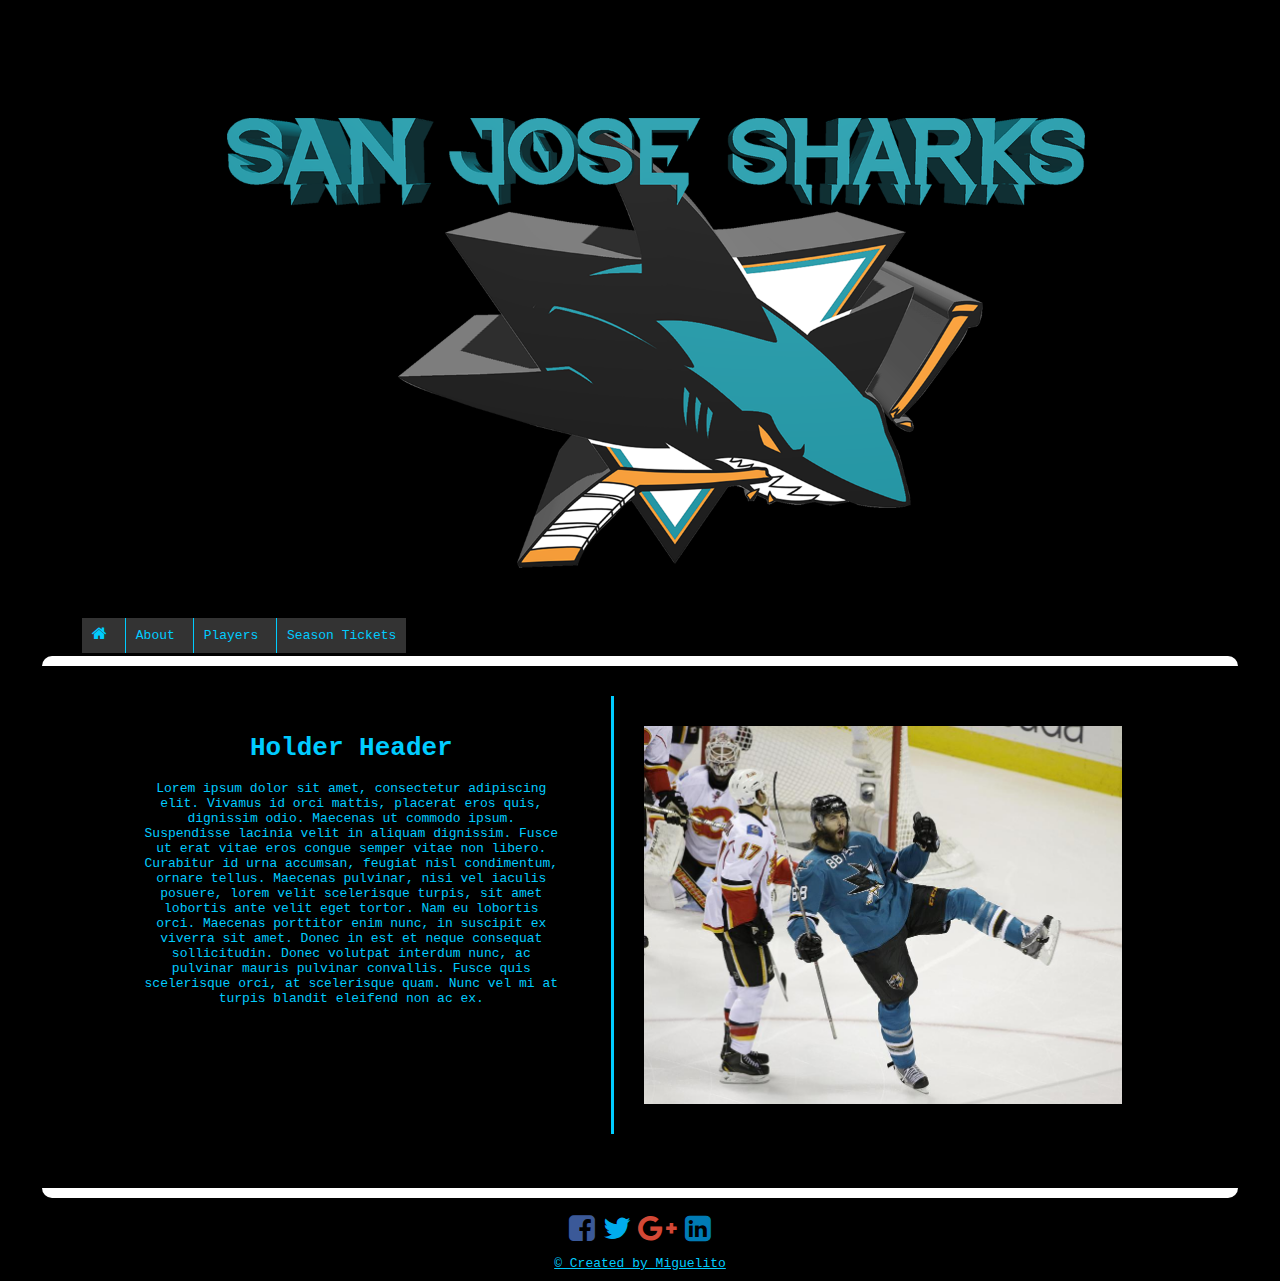
<file: index.html>
<!doctype html>
<html lang="en">
<head>
    <meta charset="UTF-8">
    <title>Project</title>
    <link rel="stylesheet" href="css/styles.css" type="text/css" />
    <link rel="stylesheet" href="css/font-awesome.css" type="text/css" />
</head>
<body>
    <header>
        <div id="banner-contain">
            <img src="images/sharks.png" alt="Sharks Banner" id="banner"></img>
        </div>
        <nav id="nav">
            <ul  id="nav-body">
                <li class="nav-link">
                    <a href="index.html" class="link-style"><i class="fa fa-home"></i></a>
                </li>
                <li class="nav-link">
                    <a href="about.html" class="link-style">About</a>
                </li>
                <li class="nav-link">
                    <a href="players.html" class="link-style">Players</a>
                </li>
                <li class="nav-link">
                    <a href="contact.html" class="link-style">Season Tickets</a>
                </li>
            </ul>
        </nav>
    </header>
    <div class="first-border">
        <div id="first-para">
            <h1 class="text-center">Holder Header</h1>
            <p class="text-center">Lorem ipsum dolor sit amet, consectetur adipiscing elit. Vivamus id orci mattis, placerat eros quis, dignissim odio. Maecenas ut commodo ipsum. Suspendisse lacinia velit in aliquam dignissim. Fusce ut erat vitae eros congue semper vitae non libero. Curabitur id urna accumsan, feugiat nisl condimentum, ornare tellus. Maecenas pulvinar, nisi vel iaculis posuere, lorem velit scelerisque turpis, sit amet lobortis ante velit eget tortor. Nam eu lobortis orci. Maecenas porttitor enim nunc, in suscipit ex viverra sit amet. Donec in est et neque consequat sollicitudin. Donec volutpat interdum nunc, ac pulvinar mauris pulvinar convallis. Fusce quis scelerisque orci, at scelerisque quam. Nunc vel mi at turpis blandit eleifend non ac ex.</p>
        </div>
        <div>
            <img src="images/BurnsCelebration.jpg" alt="Brent Burns Celebration" id="first-image"></img>
        </div>
    </div>
    <footer>
        <div class="text-center" class="footer">
            <a href="https://www.facebook.com/" target="_blank" class="social-links">
                <i class="fa fa-facebook-square" style="font-size:30px;color:#3b5998;"></i>
            </a>
            <a href="https://twitter.com/" target="_blank" class="social-links">
                <i class="fa fa-twitter" style="font-size:30px;color:#00aced;"></i>
            </a>
            <a href="https://plus.google.com/" target="_blank" class="social-links">
                <i class="fa fa-google-plus" style="font-size:30px;color:#d34836;"></i>
            </a>
            <a href="https://www.linkedin.com/" target="_blank" class="social-links">
                <i class="fa fa-linkedin-square"  style="font-size:30px;color:#007bb5;"></i>
            </a>
        </div>
        <div>
            <p class="text-center" id="copyright">&copy; Created by Miguelito</p>
        </div>
    </footer>
    
    <script>
  (function(i,s,o,g,r,a,m){i['GoogleAnalyticsObject']=r;i[r]=i[r]||function(){
  (i[r].q=i[r].q||[]).push(arguments)},i[r].l=1*new Date();a=s.createElement(o),
  m=s.getElementsByTagName(o)[0];a.async=1;a.src=g;m.parentNode.insertBefore(a,m)
  })(window,document,'script','https://www.google-analytics.com/analytics.js','ga');

  ga('create', 'UA-98374766-1', 'auto');
  ga('send', 'pageview');

    </script>
</body>
</html>
</file>
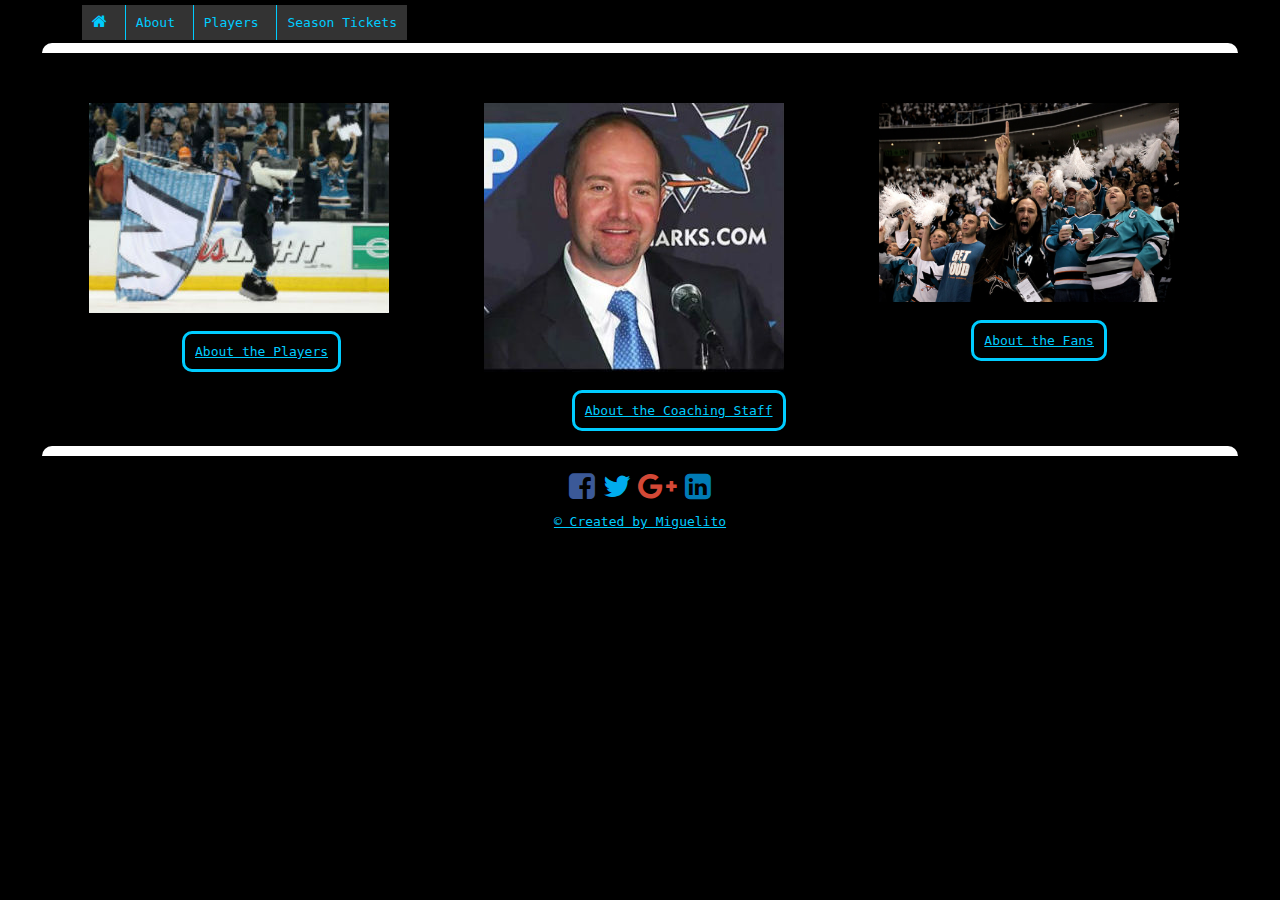
<file: about.html>
<!doctype html>
<html lang="en">
<head>
    <meta charset="UTF-8">
    <title>About</title>
    <link rel="stylesheet" href="css/styles.css" type="text/css" />
    <link rel="stylesheet" href="css/font-awesome.css" type="text/css" />
</head>
<body>
    <header>
        <nav>
            <ul  id="nav-body">
                <li class="nav-link">
                    <a href="index.html" class="link-style"><i class="fa fa-home"></i></a>
                </li>
                <li class="nav-link">
                    <a href="about.html" class="link-style">About</a>
                </li>
                <li class="nav-link">
                    <a href="players.html" class="link-style">Players</a>
                </li>
                <li class="nav-link">
                    <a href="contact.html" class="link-style">Season Tickets</a>
                </li>
            </ul>
        </nav>
    </header>
    
    <div id="about-border">
        <div class="third">
            <a href="players.html"><img src="images/Team photo.jpg" id="about1"></img></a>
            <a href="players.html" id="team-button">About the Players</a>
        </div>
        <div class="third">
            <img src="images/Pete.jpg" id="about2"></img>
            <a href="#" id="coach-button">About the Coaching Staff</a>
        </div>
        <div class="third">
            <a href="contact.html"><img src="images/sharksfans.png" id="about3"></img></a>
            <a href="contact.html" id="fan-button">About the Fans</a>
        </div>
    </div>
    
    <footer id="about-foot">
        <div class="text-center" class="footer" id="about-social">
            <a href="https://www.facebook.com/" target="_blank" class="social-links">
                <i class="fa fa-facebook-square" style="font-size:30px;color:#3b5998;"></i>
            </a>
            <a href="https://twitter.com/" target="_blank" class="social-links">
                <i class="fa fa-twitter" style="font-size:30px;color:#00aced;"></i>
            </a>
            <a href="https://plus.google.com/" target="_blank" class="social-links">
                <i class="fa fa-google-plus" style="font-size:30px;color:#d34836;"></i>
            </a>
            <a href="https://www.linkedin.com/" target="_blank" class="social-links">
                <i class="fa fa-linkedin-square"  style="font-size:30px;color:#007bb5;"></i>
            </a>
        </div>
        <div>
            <p class="text-center" id="copyright">&copy; Created by Miguelito</p>
        </div>
    </footer>
    
    <script>
  (function(i,s,o,g,r,a,m){i['GoogleAnalyticsObject']=r;i[r]=i[r]||function(){
  (i[r].q=i[r].q||[]).push(arguments)},i[r].l=1*new Date();a=s.createElement(o),
  m=s.getElementsByTagName(o)[0];a.async=1;a.src=g;m.parentNode.insertBefore(a,m)
  })(window,document,'script','https://www.google-analytics.com/analytics.js','ga');

  ga('create', 'UA-98374766-1', 'auto');
  ga('send', 'pageview');

    </script>
    
</body>
</html>
</file>
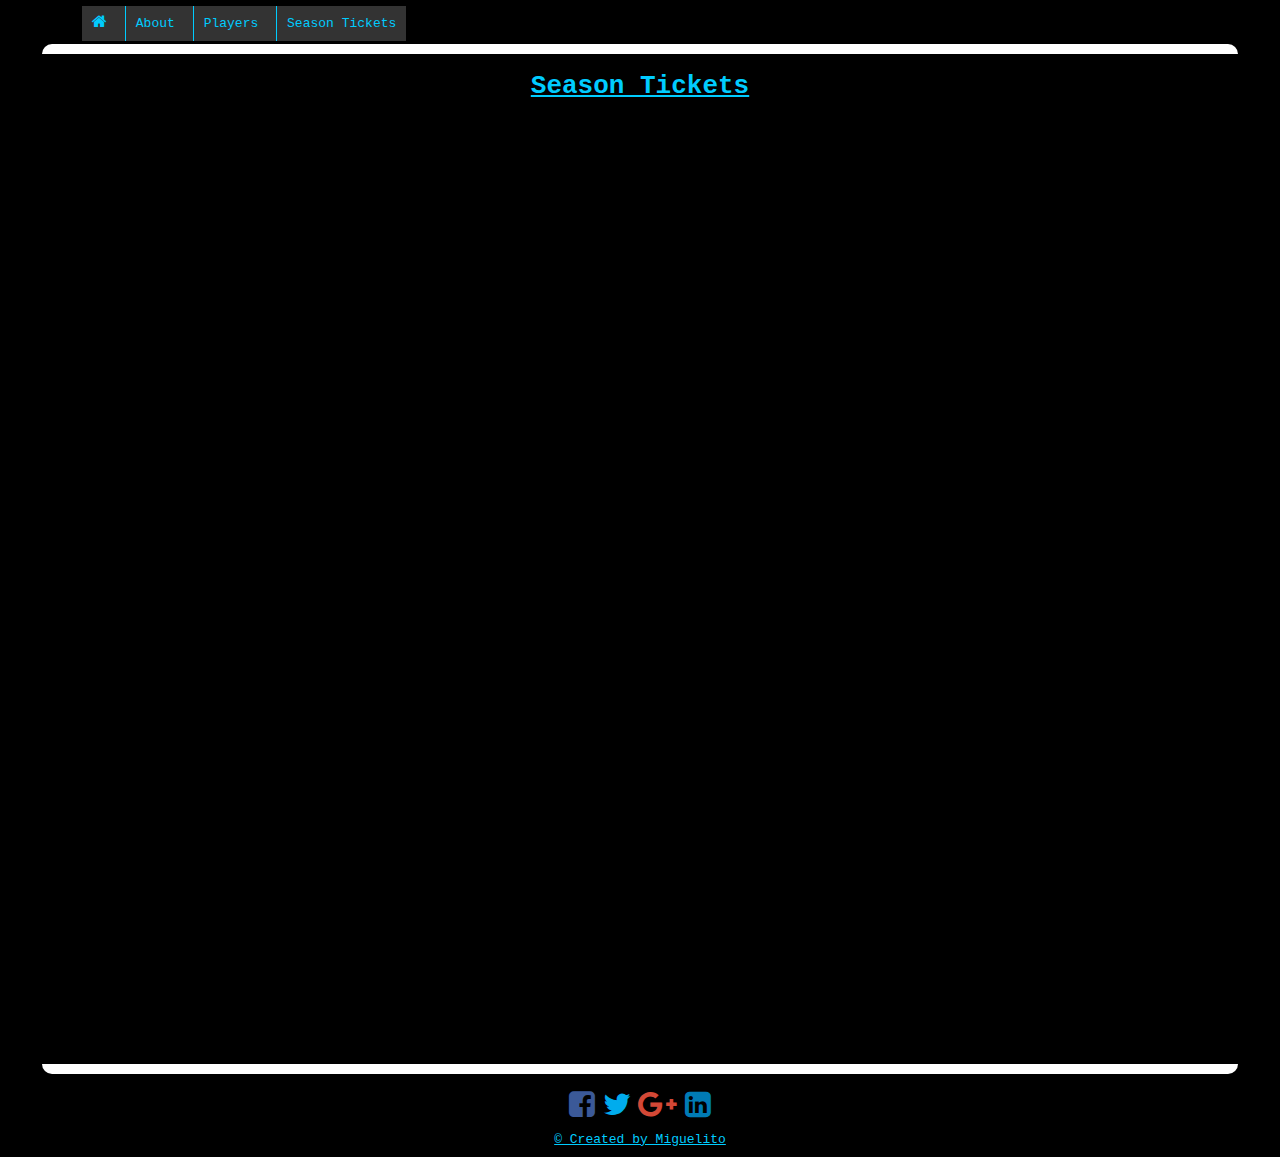
<file: contact.html>
<!doctype html>
<html lang="en">
<head>
    <meta charset="UTF-8">
    <title>Season Tickets</title>
    <link rel="stylesheet" href="css/styles.css" type="text/css" />
    <link rel="stylesheet" href="css/font-awesome.css" type="text/css" />
</head>
<body>
    <header>
        <nav>
            <ul  id="nav-body">
                <li class="nav-link">
                    <a href="index.html" class="link-style"><i class="fa fa-home"></i></a>
                </li>
                <li class="nav-link">
                    <a href="about.html" class="link-style">About</a>
                </li>
                <li class="nav-link">
                    <a href="players.html" class="link-style">Players</a>
                </li>
                <li class="nav-link">
                    <a href="contact.html" class="link-style">Season Tickets</a>
                </li>
            </ul>
        </nav>
    </header>
    
    <div class="first-border">
        <h1 class="text-center" id="contact">Season Tickets</h1>
        <iframe height="597" allowTransparency="true" frameborder="0" scrolling="no" style="width:100%;border:none"  src="https://darkstarm.wufoo.com/embed/zvbh1lm06grzfk/"><a href="https://darkstarm.wufoo.com/forms/zvbh1lm06grzfk/">Apply for season tickets</a></iframe>
        <iframe src="https://www.google.com/maps/embed?pb=!1m18!1m12!1m3!1d3172.412987818177!2d-121.90342498517755!3d37.3327302798423!2m3!1f0!2f0!3f0!3m2!1i1024!2i768!4f13.1!3m3!1m2!1s0x808fcca099939eab%3A0x2dfa6f2f5ba99024!2sSAP+Center+at+San+Jose!5e0!3m2!1sen!2sus!4v1493689029456" width="400" height="300" frameborder="0" style="border:0" allowfullscreen id="map"></iframe>
    </div>
    
    <footer>
        <div class="text-center" class="footer">
            <a href="https://www.facebook.com/" target="_blank" class="social-links">
                <i class="fa fa-facebook-square" style="font-size:30px;color:#3b5998;" class="socialmedia"></i>
            </a>
            <a href="https://twitter.com/" target="_blank" class="social-links">
                <i class="fa fa-twitter" style="font-size:30px;color:#00aced;" class="socialmedia"></i>
            </a>
            <a href="https://plus.google.com/" target="_blank" class="social-links">
                <i class="fa fa-google-plus" style="font-size:30px;color:#d34836;" class="socialmedia"></i>
            </a>
            <a href="https://www.linkedin.com/" target="_blank" class="social-links">
                <i class="fa fa-linkedin-square"  style="font-size:30px;color:#007bb5;" class="socialmedia"></i>
            </a>
        </div>
        <div>
            <p class="text-center" id="copyright">&copy; Created by Miguelito</p>
        </div>
    </footer>
    
    <script>
  (function(i,s,o,g,r,a,m){i['GoogleAnalyticsObject']=r;i[r]=i[r]||function(){
  (i[r].q=i[r].q||[]).push(arguments)},i[r].l=1*new Date();a=s.createElement(o),
  m=s.getElementsByTagName(o)[0];a.async=1;a.src=g;m.parentNode.insertBefore(a,m)
  })(window,document,'script','https://www.google-analytics.com/analytics.js','ga');

  ga('create', 'UA-98374766-1', 'auto');
  ga('send', 'pageview');

</script>
    
</body>
</html>
</file>
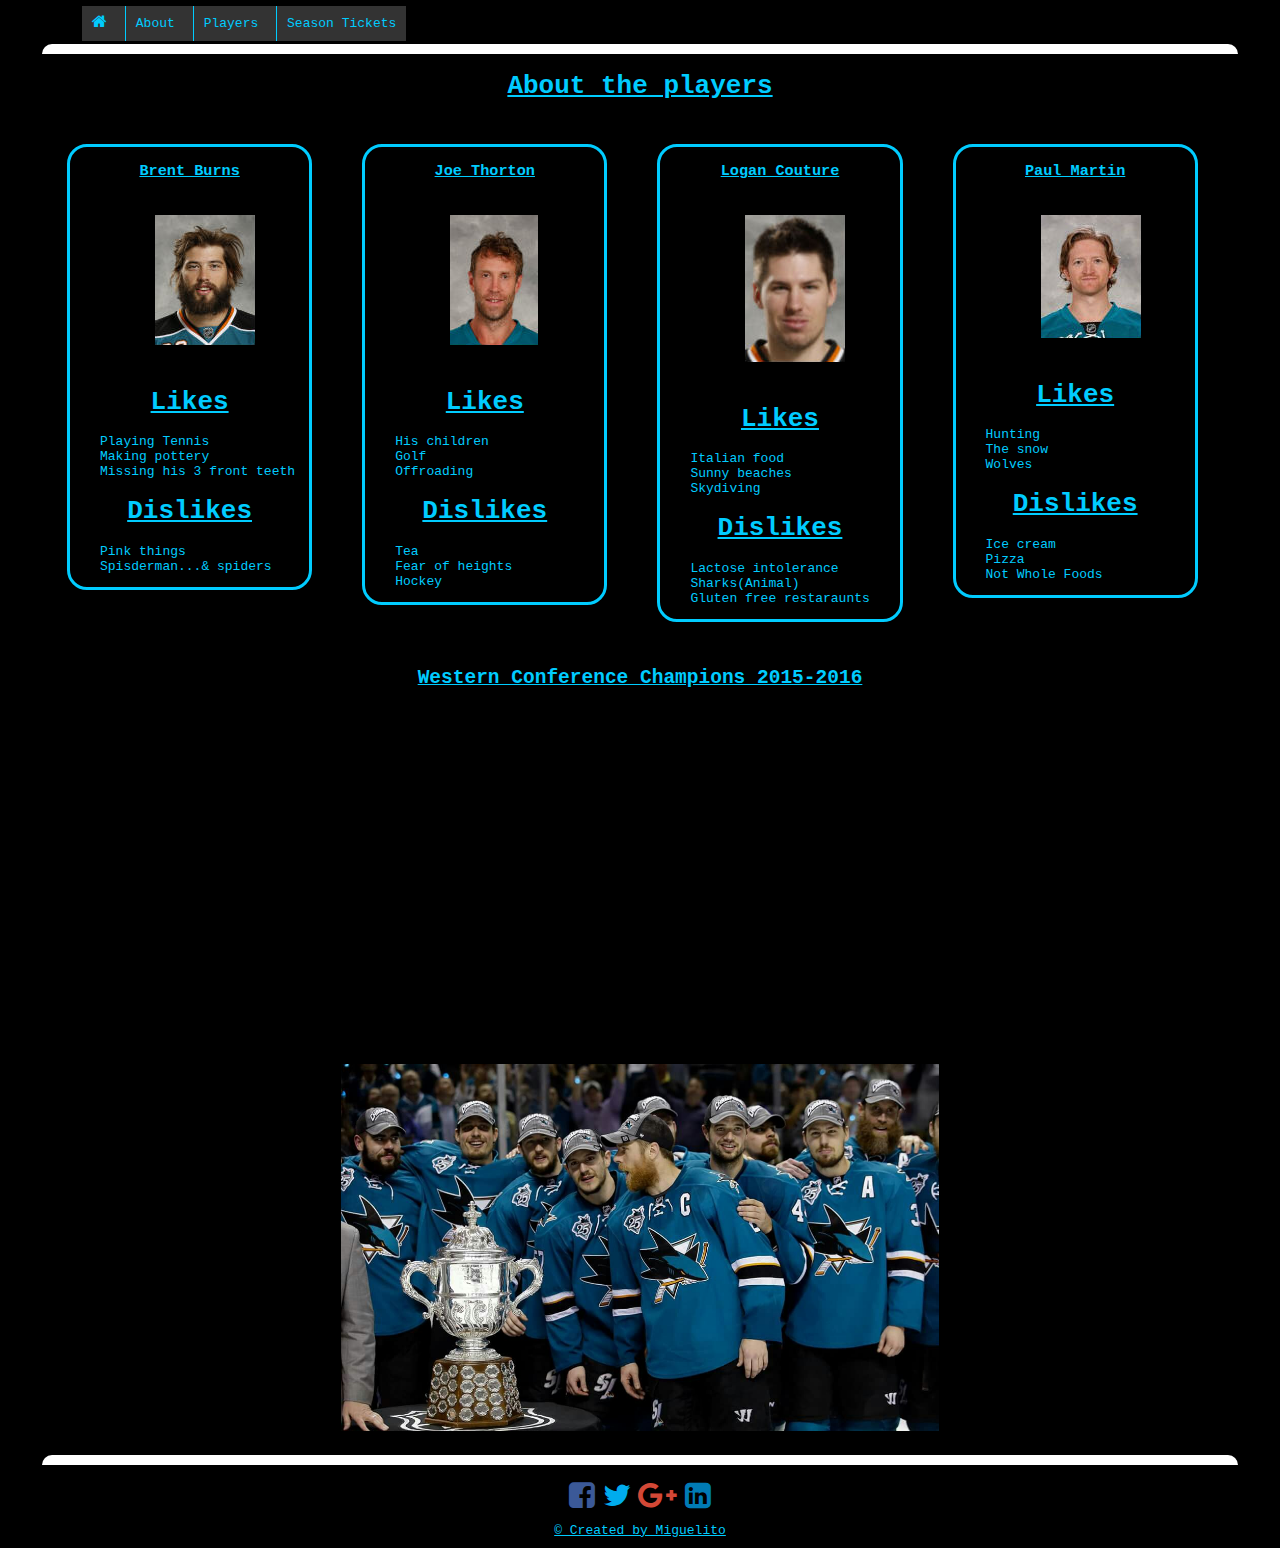
<file: players.html>
<!doctype html>
<html lang="en">
<head>
    <meta charset="UTF-8">
    <title>Players</title>
    <link rel="stylesheet" href="css/styles.css" type="text/css" />
    <link rel="stylesheet" href="css/font-awesome.css" type="text/css" />
</head>
<body>
    <header>
        <nav>
            <ul  id="nav-body">
                <li class="nav-link">
                    <a href="index.html" class="link-style"><i class="fa fa-home"></i></a>
                </li>
                <li class="nav-link">
                    <a href="about.html" class="link-style">About</a>
                </li>
                <li class="nav-link">
                    <a href="players.html" class="link-style">Players</a>
                </li>
                <li class="nav-link">
                    <a href="contact.html" class="link-style">Season Tickets</a>
                </li>
            </ul>
        </nav>
    </header>
    
    <section id="player-border-top">
        <h1 class="text-center" id="player-style">About the players</h1>
        <div  class="player-image" id="player1">
            <h3 class="names">Brent Burns</h3>
            <img src="images/Burns.jpg" alt="Brent Burns" id="burns-image"></img>
            <h1 class="likes">Likes</h1>
            <ul class="list">
                <li>Playing Tennis</li>
                <li>Making pottery</li>
                <li>Missing his 3 front teeth</li>
            </ul>
        <h1 class="likes">Dislikes</h1>
        <ul class="list">
            <li>Pink things</li>
            <li>Spisderman...& spiders</li>
        </ul>
        </div>
        <div  class="player-image" id="player2">
            <h3 class="names">Joe Thorton</h3>
            <img src="images/Thorton.jpg" alt="Joe Thorton" id="thorton-image"></img>
            <h1 class="likes">Likes</h1>
            <ul class="list">
                <li>His children</li>
                <li>Golf</li>
                <li>Offroading</li>
            </ul>
        <h1 class="likes">Dislikes</h1>
        <ul class="list">
            <li>Tea</li>
            <li>Fear of heights</li>
            <li>Hockey</li>
        </ul>
        </div>
        <div  class="player-image" id="player2">
            <h3 class="names">Logan Couture</h3>
            <img src="images/Couture.jpg" alt="Logan Couture" id="thorton-image"></img>
            <h1 class="likes">Likes</h1>
            <ul class="list">
                <li>Italian food</li>
                <li>Sunny beaches</li>
                <li>Skydiving</li>
            </ul>
        <h1 class="likes">Dislikes</h1>
        <ul class="list">
            <li>Lactose intolerance</li>
            <li>Sharks(Animal)</li>
            <li>Gluten free restaraunts</li>
        </ul>
        </div>
        <div  class="player-image" id="player2">
            <h3 class="names">Paul Martin</h3>
            <img src="images/Martin.jpg" alt="Paul Martin" id="thorton-image"></img>
            <h1 class="likes">Likes</h1>
            <ul class="list">
                <li>Hunting</li>
                <li>The snow</li>
                <li>Wolves</li>
            </ul>
        <h1 class="likes">Dislikes</h1>
        <ul class="list">
            <li>Ice cream</li>
            <li>Pizza</li>
            <li>Not Whole Foods</li>
        </ul>
        </div>
        <div>
            <h2 id="champs">Western Conference Champions 2015-2016</h2>
        </div>
        <div class="text-center">
            <iframe width="560" height="315" src="https://www.youtube.com/embed/t1_83fkWAsg" frameborder="0" allowfullscreen></iframe>
        </div>
        <div class="text-center">
            <img src="images/Team.jpg" alt="sj sharks western confernce win" id="team"></img>
        </div>
        
    </section>
    
     <footer id="player-footer">
        <div class="text-center" class="footer" id="done">
            <a href="https://www.facebook.com/" target="_blank" class="social-links">
                <i class="fa fa-facebook-square" style="font-size:30px;color:#3b5998;"></i>
            </a>
            <a href="https://twitter.com/" target="_blank" class="social-links">
                <i class="fa fa-twitter" style="font-size:30px;color:#00aced;"></i>
            </a>
            <a href="https://plus.google.com/" target="_blank" class="social-links">
                <i class="fa fa-google-plus" style="font-size:30px;color:#d34836;"></i>
            </a>
            <a href="https://www.linkedin.com/" target="_blank" class="social-links">
                <i class="fa fa-linkedin-square"  style="font-size:30px;color:#007bb5;"></i>
            </a>
        </div>
        <div>
            <p class="text-center" id="copyright">&copy; Created by Miguelito</p>
        </div>
    </footer>
    
    
    
</body>
</html>
</file>
<file: css/styles.css>
/*Start Universal Styles*/

body {
    background-color: black;
    margin-left: 42px;
    margin-right: 42px;
    font-family: monospace;
}

.text-center{
    text-align: center;
}

li:last-child {
    border-right: none;
}

.floatleft{
    float: left;
}

.clear-right{
    clear: right;
}

h1{
    text-decoration: underline
    color: #00ccff;
}

a:link{
    color: #00ccff;
}

a:visited{
    color: red;
}

li{
    color: #00ccff;
    list-style-type: none;
}

/*End Universal Styles*/

/*Start Banner*/

#banner-contain{
    margin-left: 125px;
}

#banner{
    width: 1000px;
}

/*End Banner*/

/*Start Nav*/

#nav-body{
    list-style-type: none;
}

.nav-link{
    display: inline;
    text-align: center;
    overflow: hidden;
    background-color: #333;
    padding: 10px 0px 10px 0px;
    border-right: 1px solid #00ccff;
}

.nav-link:hover{
    background-color: #fff;
    color: black;
    
}

.link-style{
    text-decoration: none;
    padding: 10px;
}

#logo{
    float: right;
}

#nav{
    width:50%;
}

/*End Nav*/

/*Start First Section*/

.first-border{
    border-top: 10px solid white;
    border-bottom: 10px solid white;
    border-radius: 10px 10px;
    margin-bottom: 15px;
}

#first-para{
    float: left;
    color: #00ccff;
    width: 35%;
    padding-left: 100px;
    padding-right: 50px;
    margin-top: 50px;
    margin-bottom: 50px;
}

#first-image{
    width: 40%;
    padding: 30px;
    border-left: 3px solid #00ccff;
    margin-top: 30px;
    margin-bottom: 50px;
}

/*End First Section */

/*Start Footer*/

.footer{
    
    margin-top: 20px;
}

.social-links{
    text-decoration: none;
}

.social-links:hover{
    padding: 15px;
}

#copyright{
    color: #00ccff;
    text-decoration: underline;
}

/*End Footer*/

/*Start Contact Page*/

#contact{
    color: #00ccff;
    text-decoration: underline;
}

#map{
    margin-left: 415px;
    padding: 20px;
}

/*End Contact Page*/

/*Start About page*/

.third{
    width: 33%;
    float: left;
    text-align: center;
    margin-top: 50px;
}

#team-button{
    clear: left;
    float: left;
    background-color: white;
    padding: 10px;
    margin: 15px;
    margin-left: 140px;
    border: 3px solid #00ccff;
    border-radius: 10px;
    background-color: black;
}

#about-border{
    border-top: 10px solid white;
    border-radius: 10px 10px 0px 0px;
}

#coach-button{
    clear: left;
    float: left;
    background-color: white;
    padding: 10px;
    margin: 15px;
    margin-left: 135px;
    border: 3px solid #00ccff;
    border-radius: 10px;
    background-color: black;
}

#fan-button{
    clear: left;
    float: left;
    background-color: white;
    padding: 10px;
    margin: 15px;
    margin-left: 140px;
    border: 3px solid #00ccff;
    border-radius: 10px;
    background-color: black;
}

#about-foot{
    clear: left;
    border-top: 10px solid white;
    border-radius:10px 10px;
}

#about-social{
    margin-top: 15px;
}

/*End About page*/

/*Player page*/

#player-border-top{
    border-top: 10px solid white;
    border-top-left-radius: 10px;
    border-top-right-radius: 10px;
}

#player-style{
    color: #00ccff;
    text-decoration: underline;
}

.player-image{
    border: 3px solid #00ccff;
    width: 20%;
    border-radius: 20px;
    margin: 25px;
}

#burns-image{
    padding: 20px;
    margin-left: 65px;
    
}

.likes{
    color: #00ccff;
    text-decoration: underline;
    text-align: center;
}

.list{
    color: #00ccff;
    list-style-type: none;
    padding-left: 30px;
}

#thorton-image{
    padding: 20px;
    margin-left: 65px;
}

#player1{
    float: left;
}

#player2{
    float: left;
}

#team{
    width: 50%;
    padding: 20px;
}

#player-footer{
    border-top: 10px solid white;
    border-radius:10px 10px;
}

#done{
    margin-top: 15px;
}

.names{
    color: #00ccff;
    text-decoration: underline;
    text-align: center;
}

#champs{
    color: #00ccff;
    text-decoration: underline;
    text-align: center;
    clear: left;
    padding: 20px;
}

/*end player page*/
</file>
